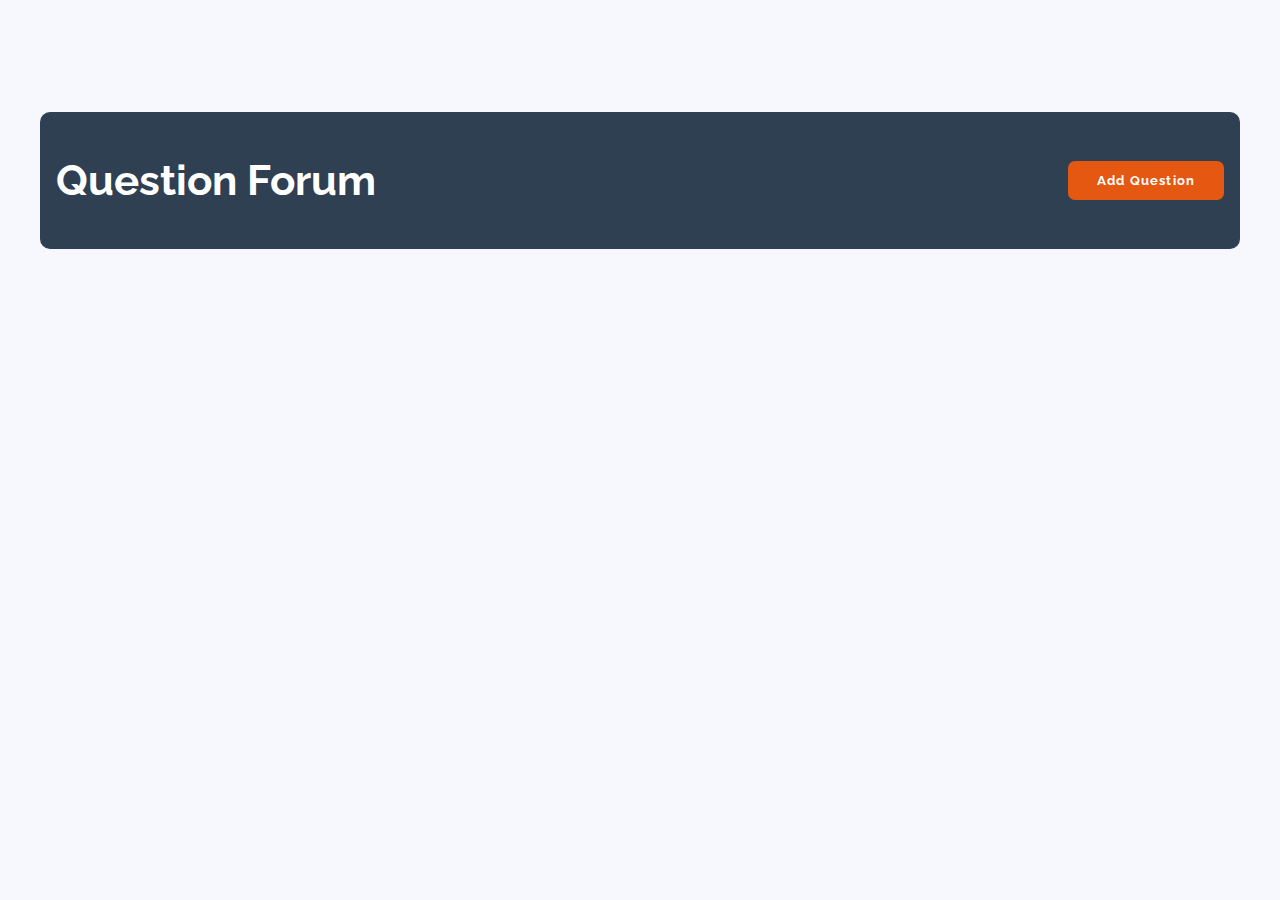
<file: index.html>
<!DOCTYPE html>
<html lang="en">
<head>
  <meta charset="UTF-8">
  <meta http-equiv="X-UA-Compatible" content="IE=edge">
  <meta name="viewport" content="width=device-width, initial-scale=1.0">
  <link rel="preconnect" href="https://fonts.googleapis.com">
  <link rel="preconnect" href="https://fonts.gstatic.com" crossorigin>
  <link href="https://fonts.googleapis.com/css2?family=Raleway&display=swap" rel="stylesheet"> 
  <link rel="stylesheet" href="style.css">
  <title>Question Forum</title>
</head>
<body>
  <div class="container">
    <header>
      <h1>Question Forum</h1>
      <button class="btn add__question">Add Question</button>
    </header>
<!-- Popup -->

  <div class="popup pop__hidden">
    <div class="popup__content">
      <form class="question__form">
        <label for="title">Title</label>
        <input type="text" id="title" name="title" placeholder="">
  
        <label for="description">Description</label>
        <textarea id="description" name="description" placeholder="" style="height:200px"></textarea>
  
        <button type="submit" class="submit__question">Submit</button>
      </form>
    </div>
  </div> 
<!-- Content section -->
    <main>
      <section class="question__container"></section>
    </main>
  </div>
  <script src="index.js"></script>
</body>
</html>
</file>
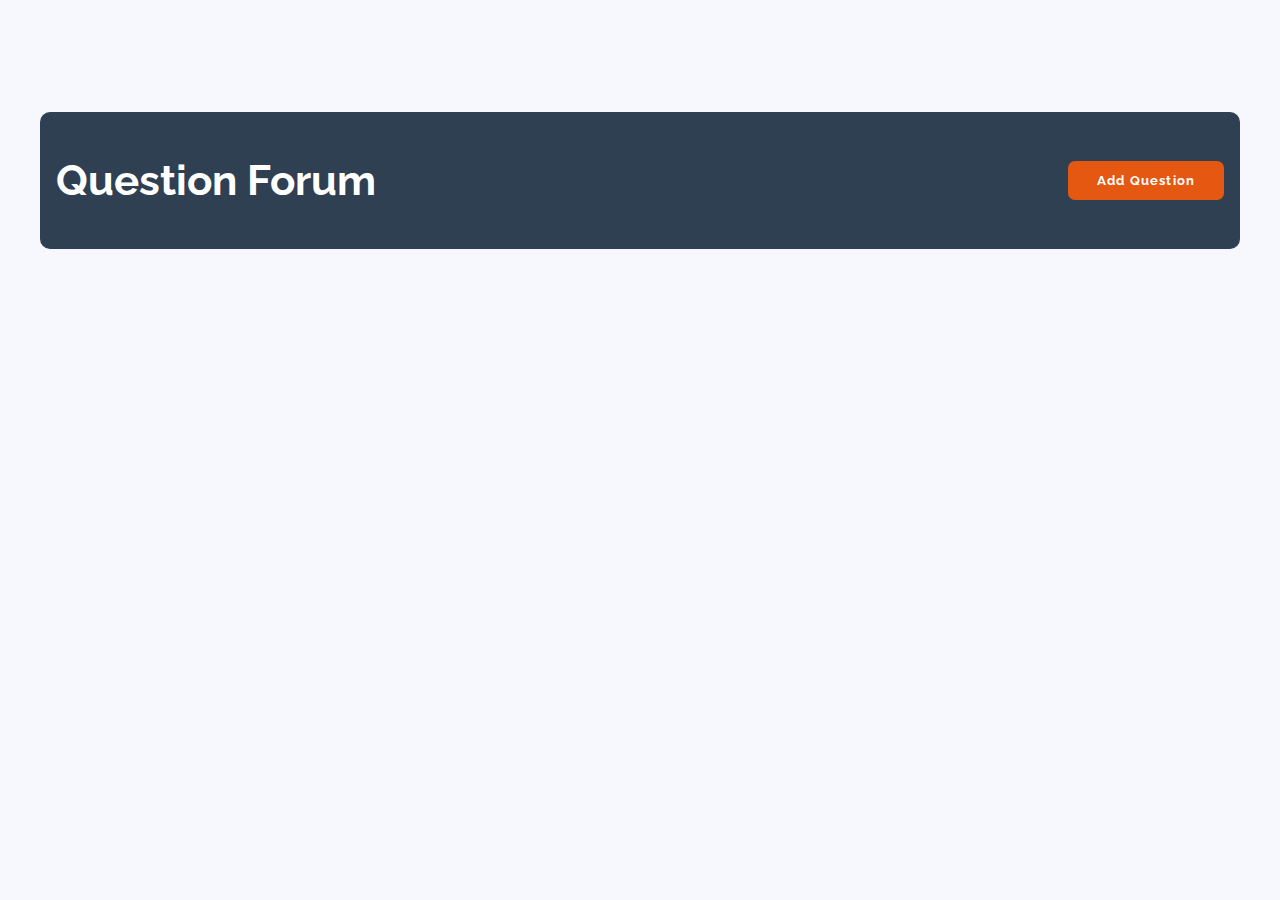
<file: public/index.html>
<!DOCTYPE html>
<html lang="en">
<head>
  <meta charset="UTF-8">
  <meta http-equiv="X-UA-Compatible" content="IE=edge">
  <meta name="viewport" content="width=device-width, initial-scale=1.0">
  <link rel="preconnect" href="https://fonts.googleapis.com">
  <link rel="preconnect" href="https://fonts.gstatic.com" crossorigin>
  <link href="https://fonts.googleapis.com/css2?family=Raleway&display=swap" rel="stylesheet"> 
  <link rel="stylesheet" href="./css/style.css">
  <title>Question Forum</title>
</head>
<body>
  <div class="container">
    <header>
      <h1>Question Forum</h1>
      <button class="btn add__question">Add Question</button>
    </header>
<!-- Popup -->

  <div class="popup pop__hidden">
    <div class="popup__content">
      <form class="question__form">
        <label for="title">Title</label>
        <input type="text" id="title" name="title" placeholder="">
  
        <label for="description">Description</label>
        <textarea id="description" name="description" placeholder="" style="height:200px"></textarea>
  
        <button type="submit" class="submit__question">Submit</button>
      </form>
    </div>
  </div> 
<!-- Content section -->
    <main>
      <section class="question__container"></section>
    </main>
  </div>
  <script src="./js/index.js"></script>
</body>
</html>
</file>
<file: style.css>
:root {
  --light-gray:#f7f8fd;
  --charcoal: #2e4052;
  --persimmon: #e55812;
  --sans: 'Raleway', sans-serif;
}

html {
  box-sizing: border-box;
}

*,
*::before,
*::after {
  box-sizing: inherit;
} 

a {
  text-decoration: none; 
}
.btn {
  border: none;
  padding: 0.7rem 1.8rem;
  background-color: var(--persimmon);
  border-radius: 7px;
  font-weight: bold;
  font-family: var(--sans);
  letter-spacing: 1.2px;
  text-align: center;
  text-decoration: none;
  cursor: pointer;
  color: white;
}

.add__question:hover, 
.submit__question:hover {
  background-color: #fa6a22;
}

body {
  margin: 0;
  padding: 7rem 0;
  font-family: var(--sans);
  font-size: 1.3rem;
  background-color: var(--light-gray)
}
.container {
  max-width: 1200px;
  margin: 0 auto;
}
main {
  margin: 2rem 0;
}
header {
  background-color: var(--charcoal);
  padding: 1rem;
  border-radius: 10px;
  display: flex;
  justify-content: space-between;
  align-items: center;
}

header h1 {
  color: white;
}
.question__container {
  
}
.question {
  border-radius: 10px;
  padding: 1rem 1.2rem;
  margin: 1rem 0;
  background-color: white;
}
.question p {
  
}
/* Form */
input[type="text"] {
  padding: 0.5rem 0.25rem;
  margin: 10px 0;
  width: 100%;
}

label {
  display: block;
}
textarea {
  width: 100%;
  resize: vertical;
}

/* popup */
.pop__hidden {
  display: none;
}
.pop__show {
  display: flex;
}
.popup {
  width: 100%;
  height: 100%;
  background-color: rgba(0, 0, 0, 0.6);
  position: absolute;
  top: 0;
  left: 0;
  justify-content: center;
  align-items: center;
}

.popup__content {
  height: auto;
  width: 750px;
  background-color: white;
  padding: 20px;
  border-radius: 5px;
  position: relative;
}
</file>
<file: public/css/style.css>
:root {
  --light-gray:#f7f8fd;
  --charcoal: #2e4052;
  --persimmon: #e55812;
  --sans: 'Raleway', sans-serif;
}

html {
  box-sizing: border-box;
}

*,
*::before,
*::after {
  box-sizing: inherit;
} 

a {
  text-decoration: none; 
}
.btn {
  border: none;
  padding: 0.7rem 1.8rem;
  background-color: var(--persimmon);
  border-radius: 7px;
  font-weight: bold;
  font-family: var(--sans);
  letter-spacing: 1.2px;
  text-align: center;
  text-decoration: none;
  cursor: pointer;
  color: white;
}

.add__question:hover, 
.submit__question:hover {
  background-color: #fa6a22;
}

body {
  margin: 0;
  padding: 7rem 0;
  font-family: var(--sans);
  font-size: 1.3rem;
  background-color: var(--light-gray)
}
.container {
  max-width: 1200px;
  margin: 0 auto;
}
main {
  margin: 2rem 0;
}
header {
  background-color: var(--charcoal);
  padding: 1rem;
  border-radius: 10px;
  display: flex;
  justify-content: space-between;
  align-items: center;
}

header h1 {
  color: white;
}
.question__container {
  
}
.question {
  border-radius: 10px;
  padding: 1rem 1.2rem;
  margin: 1rem 0;
  background-color: white;
}
.question p {
  
}
/* Form */
input[type="text"] {
  padding: 0.5rem 0.25rem;
  margin: 10px 0;
  width: 100%;
}

label {
  display: block;
}
textarea {
  width: 100%;
  resize: vertical;
}

/* popup */
.pop__hidden {
  display: none;
}
.pop__show {
  display: flex;
}
.popup {
  width: 100%;
  height: 100%;
  background-color: rgba(0, 0, 0, 0.6);
  position: absolute;
  top: 0;
  left: 0;
  justify-content: center;
  align-items: center;
}

.popup__content {
  height: auto;
  width: 750px;
  background-color: white;
  padding: 20px;
  border-radius: 5px;
  position: relative;
}
</file>
